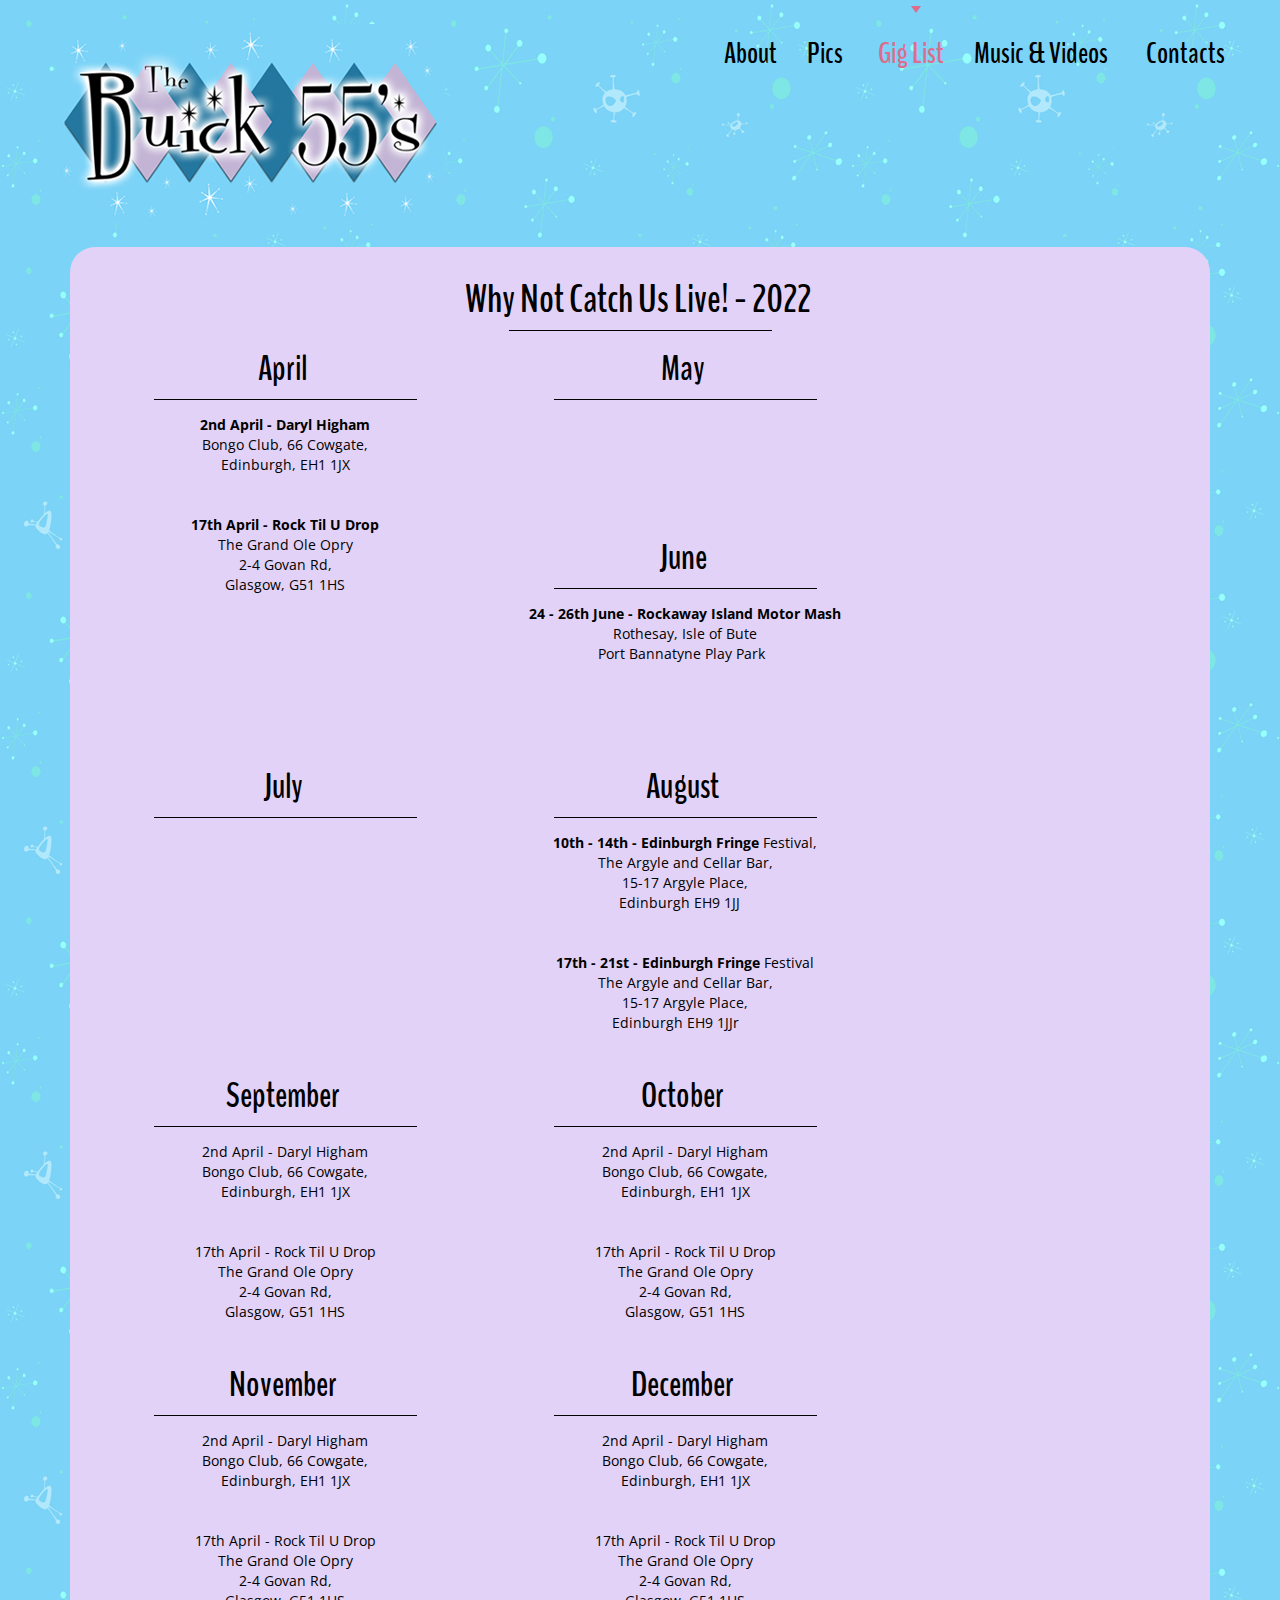
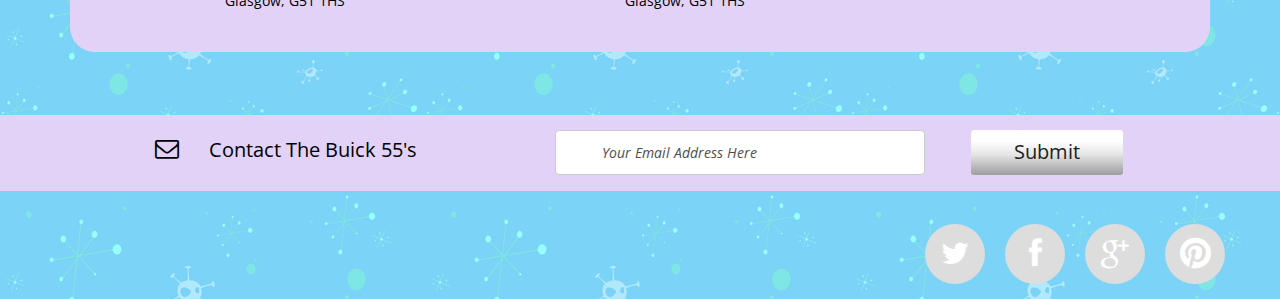
<file: index-2.html>
<!DOCTYPE html>
<html lang="en">
	<head>
		<title>Gig List</title>
		<meta charset="utf-8">
		<meta name="format-detection" content="telephone=no">
		<link rel="icon" href="images/favicon.ico">
		<link rel="shortcut icon" href="images/favicon.ico">
		<link rel="stylesheet" href="css/stuck.css">
		<link rel="stylesheet" href="css/form.css">
		<link rel="stylesheet" href="css/style.css">
		<script src="js/jquery.js"></script>
		<script src="js/jquery-migrate-1.1.1.js"></script>
		<script src="js/script.js"></script>
		<script src="js/superfish.js"></script>
		<script src="js/jquery.equalheights.js"></script>
		<script src="js/jquery.mobilemenu.js"></script>
		<script src="js/jquery.easing.1.3.js"></script>
		<script src="js/tmStickUp.js"></script>
		<script src="js/jquery.ui.totop.js"></script>
		<script src="js/sForm.js"></script>
		<script>
			$(document).ready(function(){
			$().UItoTop({ easingType: 'easeOutQuart' });
			$('#stuck_container').tmStickUp({});
		});
		</script>
		<!--[if lt IE 8]>
		<div style=' clear: both; text-align:center; position: relative;'>
			<a href="http://windows.microsoft.com/en-US/internet-explorer/products/ie/home?ocid=ie6_countdown_bannercode">
				<img src="http://storage.ie6countdown.com/assets/100/images/banners/warning_bar_0000_us.jpg" border="0" height="42" width="820" alt="You are using an outdated browser. For a faster, safer browsing experience, upgrade for free today." />
			</a>
		</div>
		<![endif]-->
		<!--[if lt IE 9]>
			<script src="js/html5shiv.js"></script>
			<link rel="stylesheet" media="screen" href="css/ie.css">
		<![endif]-->
	</head>
	<body class="" id="top">
<!--==============================header=================================-->
		<header>
			<div id="stuck_container">
				<div class="container">
					<div class="row">
						<div class="grid_12">
							<h1>
								<a href="index.html">
									<img src="images/logo5.png" alt="The Buick 55's">
								</a>
							</h1>
							<div class="menu_block ">
								<nav class="horizontal-nav full-width horizontalNav-notprocessed">
									<ul class="sf-menu">
										<li><a href="index.html"><strong>About</strong></a></li>
										<li><a href="index-1.html"><strong>Pics</strong>&nbsp;</a></li>
										<li class="current"><a href="index-2.html"><strong>Gig List</strong></a></li>
										<li><a href="index-3.html"><strong>Music &amp; Videos &nbsp;</strong></a></li>
										<li><a href="index-4.html"><strong>Contacts</strong></a></li>
									</ul>
								</nav>
								<div class="clear"></div>
							</div>
						</div>
					</div>
				</div>
			</div>
		</header>
		<div class="main">
<!--=====================Content======================-->
			<section class="content cont__1">
				<div class="row gigbground">
<div class="clear"></div>
					<div></div>
				    <h3><strong class="catch_us_live">Why Not Catch Us Live! - 2022&nbsp;</strong></h3>
<div class="grid_4">
		  <h3><strong>April&nbsp;</strong></h3>
<p class="giglist"><strong>2nd April - Daryl Higham </strong><br>
Bongo Club, 66 Cowgate, <br> Edinburgh, EH1 1JX </p>
							<br>
		  <p class="giglist"><strong>17th April - Rock Til U Drop</strong> <br>
The Grand Ole Opry <br> 2-4 Govan Rd, <br> Glasgow,  G51 1HS </p>
		  <br>
 </div>
					  <div class="grid_4">
		  <h3><strong>May&nbsp;</strong></h3>
<p class="giglist">&nbsp; </p>
						<br>
		  <p class="giglist">&nbsp; </p>
		  <br>
 </div>
					  <div class="grid_4">
		  <h3><strong>June&nbsp;</strong></h3>
<p class="giglist"><strong>24 - 26th June - Rockaway Island</strong> <strong>Motor Mash </strong><br>
Rothesay, Isle of Bute <br> Port Bannatyne Play Park&nbsp;&nbsp; </p>
						<br>
		  <p class="giglist">&nbsp; </p>
		  <br>
 </div>
					  <div class="grid_4">
		  <h3><strong>July&nbsp;</strong></h3>
<p class="giglist">&nbsp; </p>
							<br>
		  <p class="giglist">&nbsp; </p>
		  <br>
 </div>
					  <div class="grid_4">
		  <h3><strong>August&nbsp;</strong></h3>
		  <p class="giglist"><strong>10th - 14th - Edinburgh Fringe </strong>Festival, <br>
          The Argyle and Cellar Bar, <br> 15-17 Argyle Place, <br> Edinburgh EH9 1JJ
          &nbsp;&nbsp; </p>
							<br>
		  <p class="giglist"><strong>17th - 21st - Edinburgh Fringe</strong> Festival <br>
		  The Argyle and Cellar Bar, <br> 15-17 Argyle Place, <br> Edinburgh EH9 1JJr &nbsp; &nbsp;&nbsp; </p>
		  <br>
 </div>
					  <div class="grid_4">
		  <h3><strong>September&nbsp;</strong></h3>
<p class="giglist">2nd April - Daryl Higham <br> Bongo Club, 66 Cowgate, <br> Edinburgh, EH1 1JX </p>
							<br>
		  <p class="giglist">17th April - Rock Til U Drop <br> The Grand Ole Opry <br> 2-4 Govan Rd, <br> Glasgow,  G51 1HS </p>
		  <br>
 </div>
					  <div class="grid_4">
		  <h3><strong>October&nbsp;</strong></h3>
<p class="giglist">2nd April - Daryl Higham <br> Bongo Club, 66 Cowgate, <br> Edinburgh, EH1 1JX </p>
							<br>
		  <p class="giglist">17th April - Rock Til U Drop <br> The Grand Ole Opry <br> 2-4 Govan Rd, <br> Glasgow,  G51 1HS </p>
		  <br>
 </div>
					  <div class="grid_4">
		  <h3><strong>November&nbsp;</strong></h3>
<p class="giglist">2nd April - Daryl Higham <br> Bongo Club, 66 Cowgate, <br> Edinburgh, EH1 1JX </p>
							<br>
		  <p class="giglist">17th April - Rock Til U Drop <br> The Grand Ole Opry <br> 2-4 Govan Rd, <br> Glasgow,  G51 1HS </p>
		  <br>
 </div>
					  <div class="grid_4">
		  <h3><strong>December&nbsp;</strong></h3>
<p class="giglist">2nd April - Daryl Higham <br> Bongo Club, 66 Cowgate, <br> Edinburgh, EH1 1JX </p>
							<br>
		  <p class="giglist">17th April - Rock Til U Drop <br> The Grand Ole Opry <br> 2-4 Govan Rd, <br> Glasgow,  G51 1HS </p>
		  <br>
 </div>
					  
						
<div class="clear"></div>
						<div class="grid_4"> </div>
						<div class="clear"></div>
<div class="clear"></div>
<div class="clear"></div>
</div>
				</div>
			</section>
<!--==============================Bot_block=================================-->
			<section class="bottom_block">
				<div class="container">
					<div class="row">
						<div class="grid_5">
							<div class="bot_title">
								<span class="fa fa-envelope-o"></span>Contact The Buick 55's
							</div>
						</div>
						<div class="grid_7">
							<form id="newsletter">
								<div class="row">
									<div class="grid_4">
										<div class="rel">
											<div class="success">Your subscrsibe request has been sent!</div>
											<label class="email">
												<input type="email" value="Your Email Address Here" >
												<span class="error">*This is not a valid email address.</span>
												<span class="clear"></span>
											</label>
										</div>
									</div>
									<div class="grid_3">
										<a href="#" class="btn bt__2" data-type="submit">Submit</a>
									</div>
								</div>
							</form>
						</div>
					</div>
				</div>
			</section>
		</div>
<!--==============================footer=================================-->
		<footer>
			<div class="container">
				<div class="row">
					<div class="grid_12">
						<div class="footer_socials">
							<a href="#" class="fa fa-twitter"></a>
							<a href="#" class="fa fa-facebook"></a>
							<a href="#" class="fa fa-google-plus"></a>
							<a href="#" class="fa fa-pinterest"></a>
						</div>
					</div>
				</div>
			</div>
		</footer>
	</body>
</html>
</file>
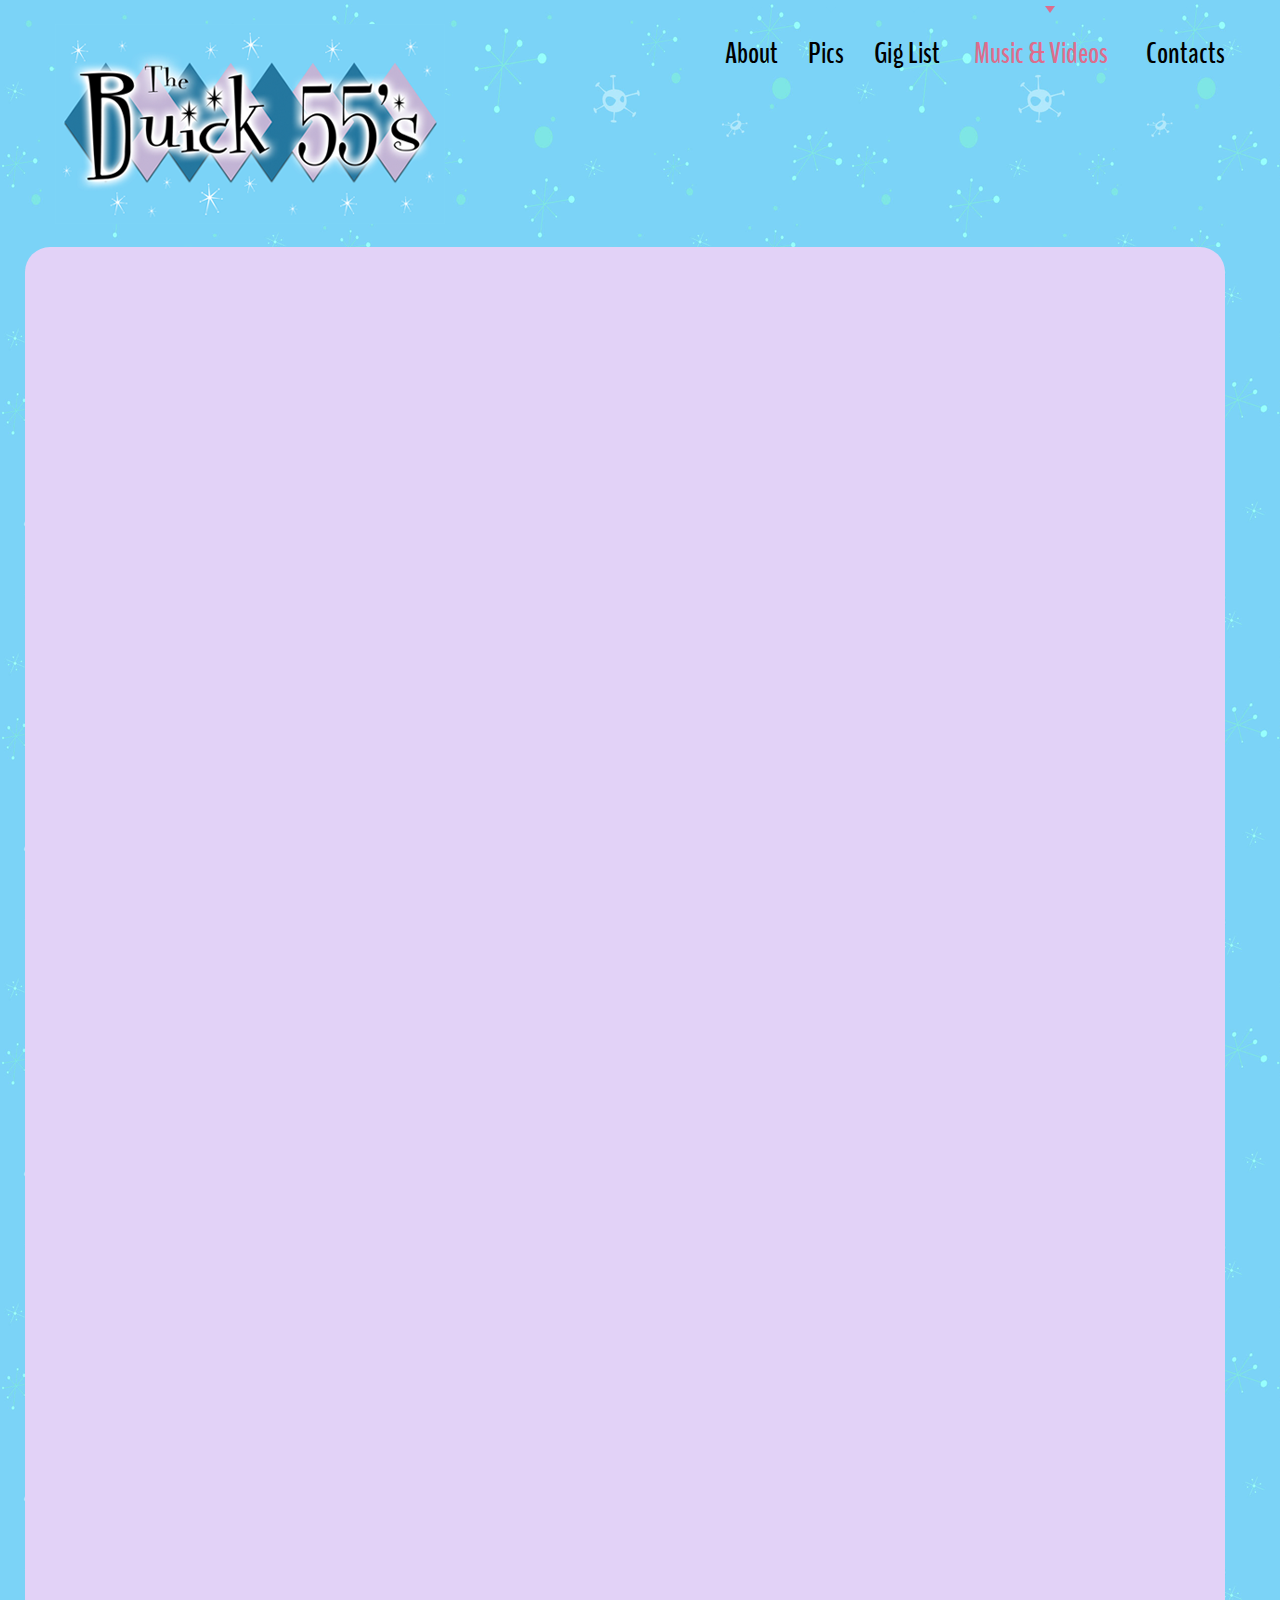
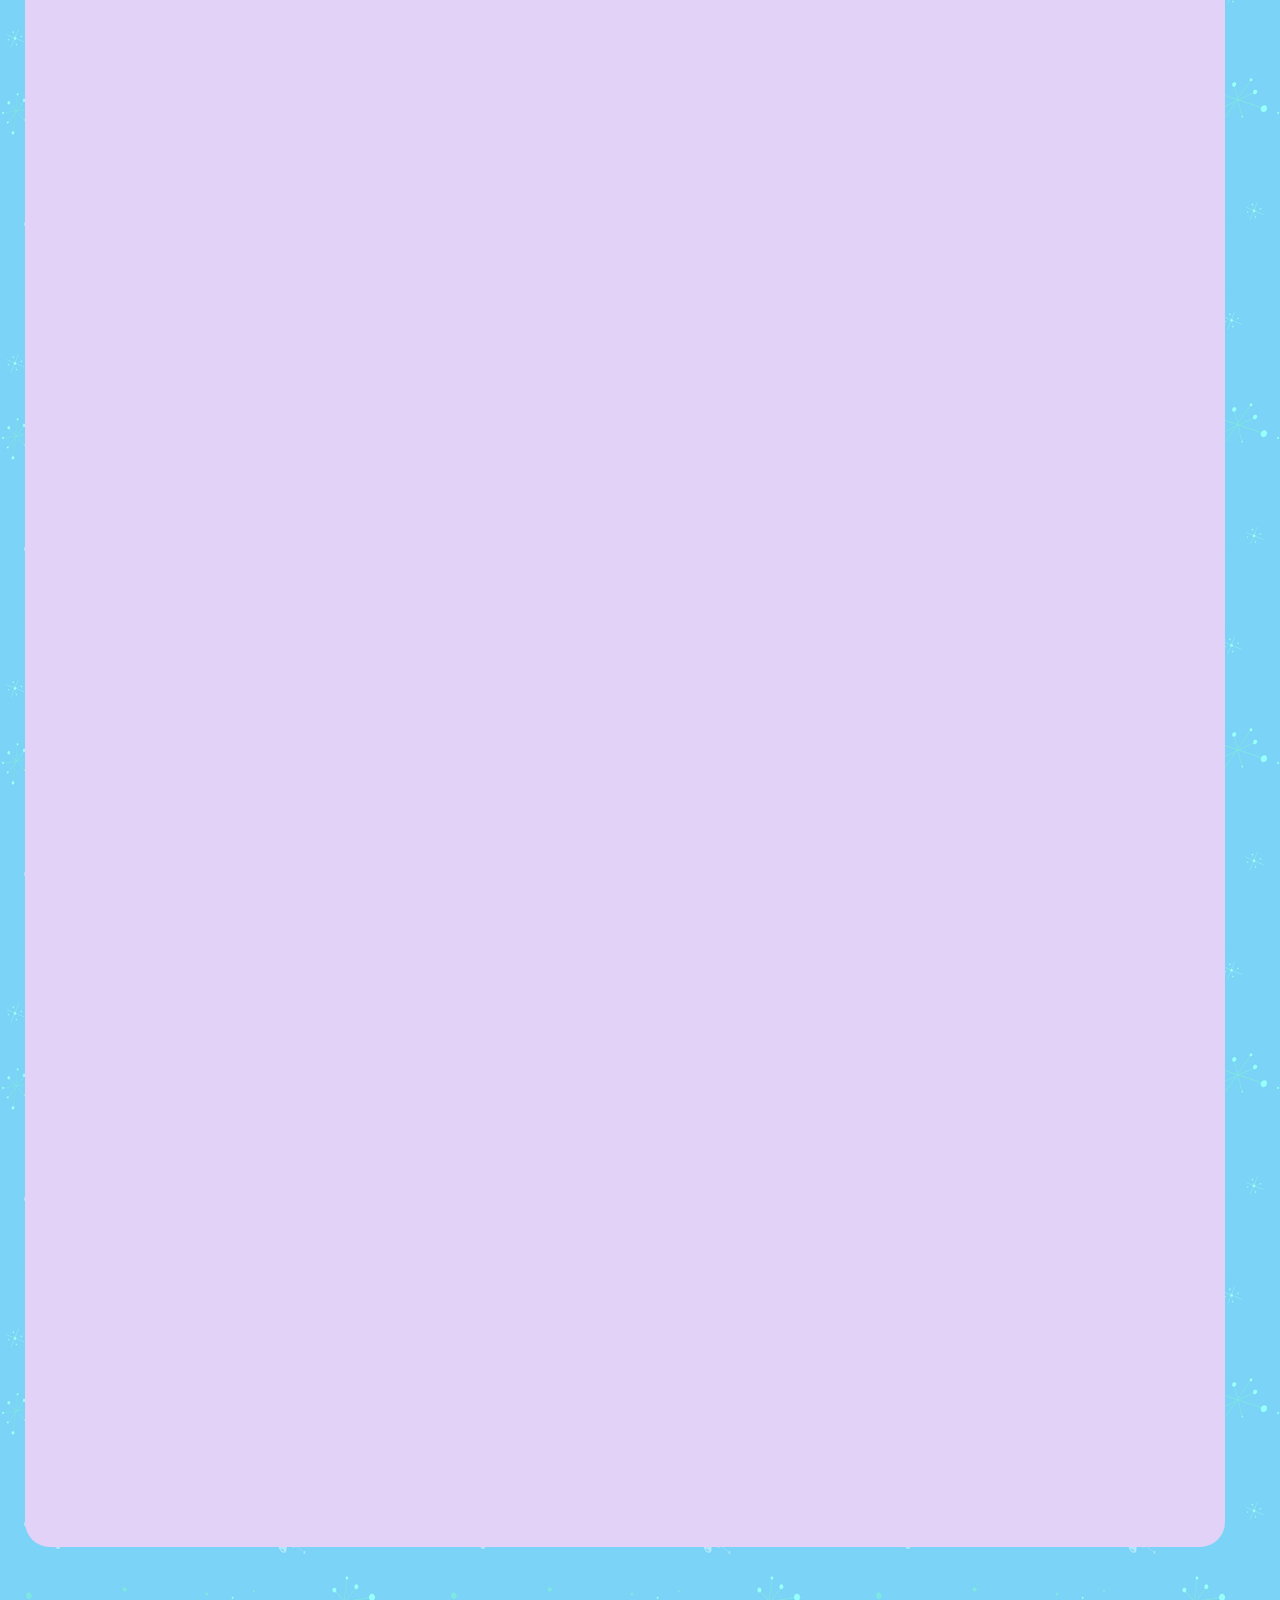
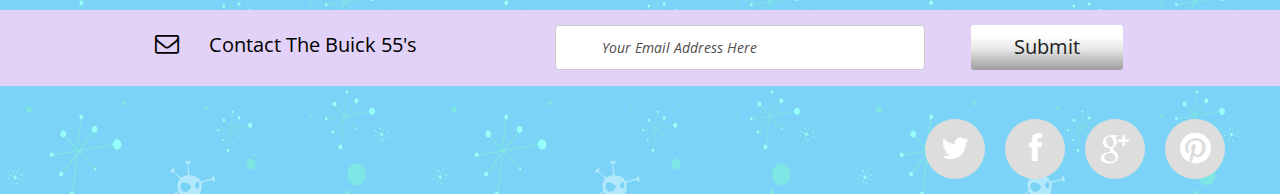
<file: index-3.html>
<!DOCTYPE html>
<html lang="en">
	<head>
		<title>Music & Videos</title>
		<meta charset="utf-8">
		<meta name="format-detection" content="telephone=no">
		<link rel="icon" href="images/favicon.ico">
		<link rel="shortcut icon" href="images/favicon.ico">
		<link rel="stylesheet" href="css/stuck.css">
		<link rel="stylesheet" href="css/form.css">
		<link rel="stylesheet" href="css/style.css">
		<script src="js/jquery.js"></script>
		<script src="js/jquery-migrate-1.1.1.js"></script>
		<script src="js/script.js"></script>
		<script src="js/superfish.js"></script>
		<script src="js/jquery.equalheights.js"></script>
		<script src="js/jquery.mobilemenu.js"></script>
		<script src="js/jquery.easing.1.3.js"></script>
		<script src="js/tmStickUp.js"></script>
		<script src="js/jquery.ui.totop.js"></script>
		<script src="js/sForm.js"></script>
		<script>
			$(document).ready(function(){
			$().UItoTop({ easingType: 'easeOutQuart' });
			$('#stuck_container').tmStickUp({});
		});
		</script>
		<!--[if lt IE 8]>
		<div style=' clear: both; text-align:center; position: relative;'>
			
		</div>
		<![endif]-->
		<!--[if lt IE 9]>
			<script src="js/html5shiv.js"></script>
			<link rel="stylesheet" media="screen" href="css/ie.css">
		<![endif]-->
	</head>
	<body class="" id="top">
<!--==============================header=================================-->
		<header>
			<div id="stuck_container">
				<div class="container">
					<div class="row">
						<div class="grid_12">
							<h1>
								<a href="index.html">
									<img src="images/logo5.png" alt="The Buick 55's">
								</a>
							</h1>
							<div class="menu_block">
								<nav class="horizontal-nav full-width horizontalNav-notprocessed">
									<ul class="sf-menu">
										<li><a href="index.html"><strong>About</strong></a></li>
										<li><a href="index-1.html"><strong>Pics</strong></a></li>
										<li><a href="index-2.html"><strong>Gig List&nbsp;</strong></a></li>
										<li class="current"><a href="index-3.html"><strong>Music &amp; Videos &nbsp;</strong></a></li>
										<li><a href="index-4.html"><strong>Contacts</strong></a></li>
									</ul>
								</nav>
								<div class="clear"></div>
							</div>
						</div>
					</div>
				</div>
			</div>
		</header>
		<div class="main">
<!--=====================Content======================-->
			<section class="content">
				<div class="container">
					<div class="row pinkbground">
						<div class="grid_11">
						  <div class="blog video">
								<iframe width="560" height="315" src="https://www.youtube.com/embed/tXW0QBsb2fY" title="YouTube video player" frameborder="0" allow="accelerometer; autoplay; clipboard-write; encrypted-media; gyroscope; picture-in-picture" allowfullscreen></iframe>
								&nbsp;
							  <div class="extra_wrapper">
						      </div>
							</div>
							<div class="blog video">
								<iframe width="560" height="315" src="https://www.youtube.com/embed/ErXApcESGek" title="YouTube video player" frameborder="0" allow="accelerometer; autoplay; clipboard-write; encrypted-media; gyroscope; picture-in-picture" allowfullscreen></iframe>
								<div class="extra_wrapper">
								</div>
							</div>
							<div class="blog video">
								<iframe width="560" height="315" src="https://www.youtube.com/embed/TYmPODYu4Fo" title="YouTube video player" frameborder="0" allow="accelerometer; autoplay; clipboard-write; encrypted-media; gyroscope; picture-in-picture" allowfullscreen></iframe>
								<div class="extra_wrapper">
							</div>
							<div class="blog">
								<iframe width="560" height="315" src="https://www.youtube.com/embed/q5LDoViiswc" title="YouTube video player" frameborder="0" allow="accelerometer; autoplay; clipboard-write; encrypted-media; gyroscope; picture-in-picture" allowfullscreen></iframe>
								<div class="extra_wrapper">
								</div>
								</div>
							<div class="blog">
								<iframe width="560" height="315" src="https://www.youtube.com/embed/KJkUNimAKRI" title="YouTube video player" frameborder="0" allow="accelerometer; autoplay; clipboard-write; encrypted-media; gyroscope; picture-in-picture" allowfullscreen></iframe>
								<div class="extra_wrapper">
								</div>
								</div>
							<div class="blog">
								<iframe width="560" height="315" src="https://www.youtube.com/embed/j7aiIt21rdU" title="YouTube video player" frameborder="0" allow="accelerometer; autoplay; clipboard-write; encrypted-media; gyroscope; picture-in-picture" allowfullscreen></iframe>
								<div class="extra_wrapper">
								</div>
								</div>
							<div class="blog">
								<iframe width="560" height="315" src="https://www.youtube.com/embed/k5NWQ8wTnkg" title="YouTube video player" frameborder="0" allow="accelerometer; autoplay; clipboard-write; encrypted-media; gyroscope; picture-in-picture" allowfullscreen></iframe>
								<div class="extra_wrapper">
								</div>
							</div>
						</div>
					</div>
				</div>
			</section>
<!--==============================Bot_block=================================-->
			<section class="bottom_block">
				<div class="container">
					<div class="row">
						<div class="grid_5">
							<div class="bot_title">
								<span class="fa fa-envelope-o"></span>Contact The Buick 55's
							</div>
						</div>
						<div class="grid_7">
							<form id="newsletter">
								<div class="row">
									<div class="grid_4">
										<div class="rel">
											<div class="success">Your subscrsibe request has been sent!</div>
											<label class="email">
												<input type="email" value="Your Email Address Here" >
												<span class="error">*This is not a valid email address.</span>
												<span class="clear"></span>
											</label>
										</div>
									</div>
									<div class="grid_3">
										<a href="#" class="btn bt__2" data-type="submit">Submit</a>
									</div>
								</div>
							</form>
						</div>
					</div>
				</div>
			</section>
		</div>
<!--==============================footer=================================-->
		<footer>
			<div class="container">
				<div class="row">
					<div class="grid_12">
						<div class="footer_socials">
							<a href="#" class="fa fa-twitter"></a>
							<a href="#" class="fa fa-facebook"></a>
							<a href="#" class="fa fa-google-plus"></a>
							<a href="#" class="fa fa-pinterest"></a>
						</div>
					</div>
				</div>
			</div>
		</footer>
	</body>
</html>
</file>
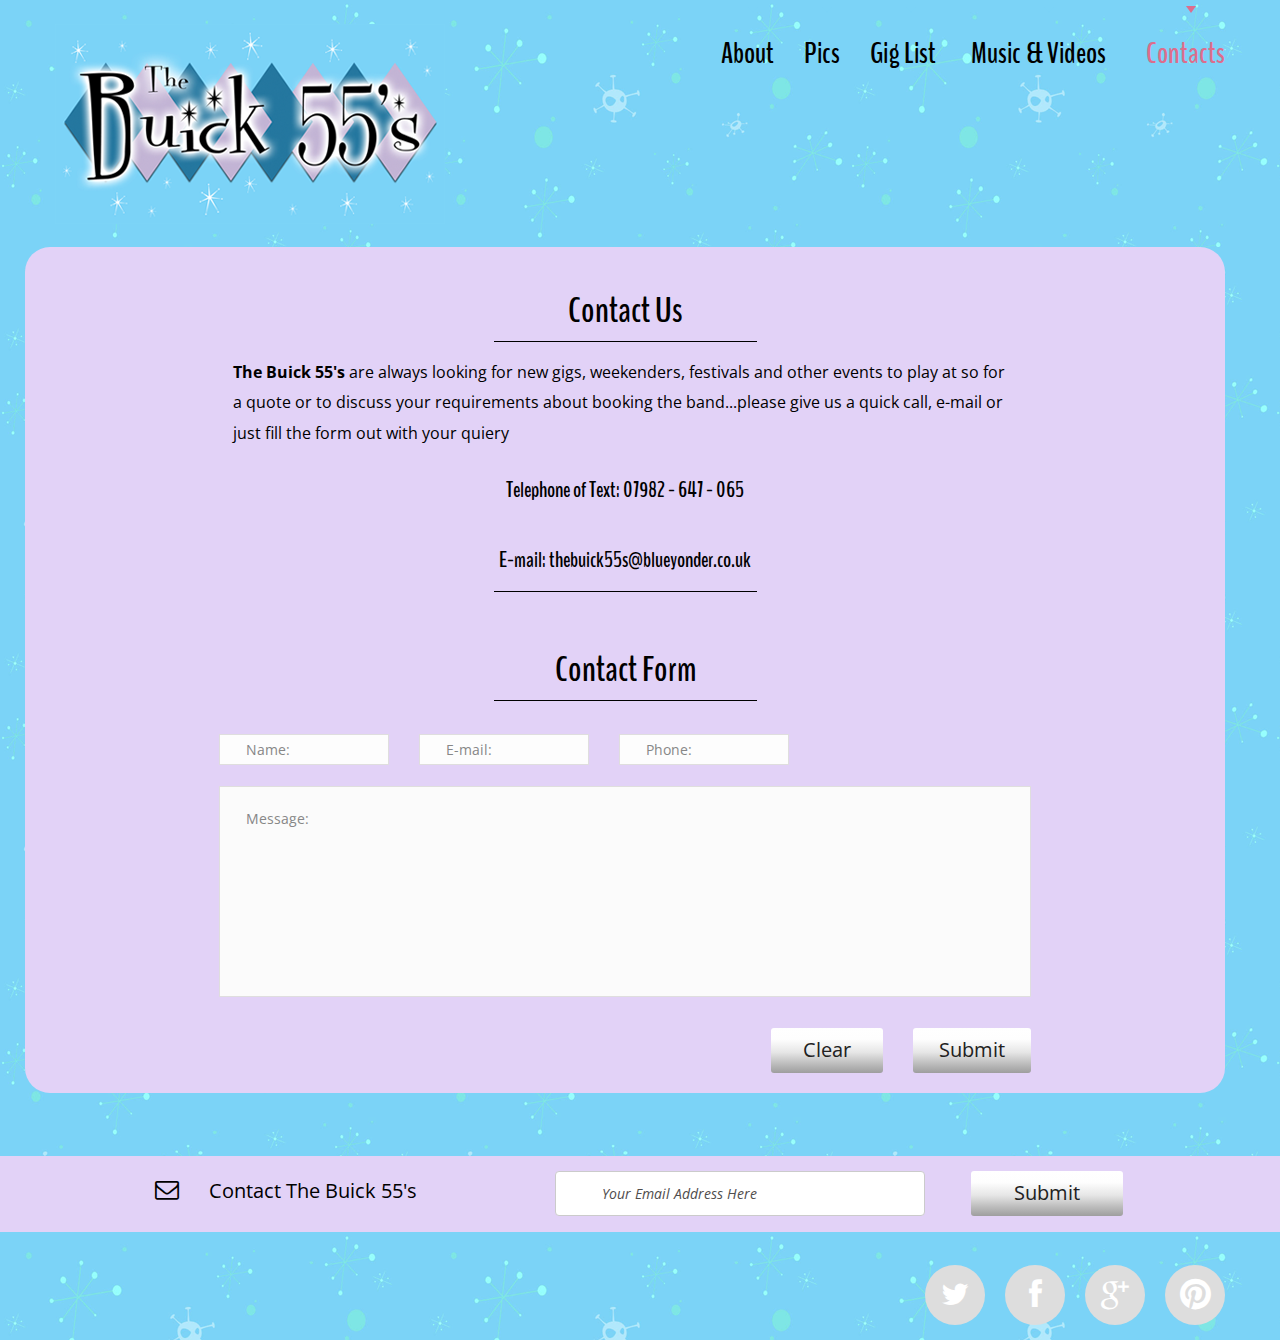
<file: index-4.html>
<!DOCTYPE html>
<html lang="en">
	<head>
		<title>Contacts</title>
		<meta charset="utf-8">
		<meta name="format-detection" content="telephone=no">
		<link rel="icon" href="images/favicon.ico">
		<link rel="shortcut icon" href="images/favicon.ico">
		<link rel="stylesheet" href="css/stuck.css">
		<link rel="stylesheet" href="css/form.css">
		<link rel="stylesheet" href="css/style.css">
		<script src="js/jquery.js"></script>
		<script src="js/jquery-migrate-1.1.1.js"></script>
		<script src="js/script.js"></script>
		<script src="js/superfish.js"></script>
		<script src="js/jquery.equalheights.js"></script>
		<script src="js/jquery.mobilemenu.js"></script>
		<script src="js/jquery.easing.1.3.js"></script>
		<script src="js/tmStickUp.js"></script>
		<script src="js/jquery.ui.totop.js"></script>
		<script src="js/TMForm.js"></script>
		<script src="js/sForm.js"></script>
		<script>
			$(document).ready(function(){
			$().UItoTop({ easingType: 'easeOutQuart' });
			$('#stuck_container').tmStickUp({});
		});
		</script>
		<!--[if lt IE 8]>
		<div style=' clear: both; text-align:center; position: relative;'>
		</div>
		<![endif]-->
		<!--[if lt IE 9]>
			<script src="js/html5shiv.js"></script>
			<link rel="stylesheet" media="screen" href="css/ie.css">
		<![endif]-->
	</head>
	<body class="" id="top">
<!--==============================header=================================-->
		<header>
			<div id="stuck_container">
				<div class="container">
					<div class="row">
						<div class="grid_12">
							<h1>
								<a href="index.html">
									<img src="images/logo5.png" alt="The Buick 55's">
								</a>
							</h1>
							<div class="menu_block ">
								<nav class="horizontal-nav full-width horizontalNav-notprocessed">
									<ul class="sf-menu">
										<li><a href="index.html"><strong>About</strong></a></li>
										<li><a href="index-1.html"><strong>Pics</strong></a></li>
										<li><a href="index-2.html"><strong>Gig List</strong>&nbsp;</a></li>
										<li><a href="index-3.html"><strong>Music</strong> <strong> &amp; Videos</strong> &nbsp;</a></li>
										<li class="current"><a href="index-4.html"><strong>Contacts</strong></a></li>
									</ul>
								</nav>
								<div class="clear"></div>
							</div>
						</div>
					</div>
				</div>
			</div>
		</header>
		<div class="main">
<!--=====================Content======================-->
			<section class="content">
				<div class="container"><div class="ic">More Website Templates @ TemplateMonster.com - May 05, 2014!</div>
					<div class="row pink_contact">
						<div class="grid_12"> </div>
						<div class="clear"></div>
						<div class="contactus">
							<blockquote>
							  <h3 class="contactustitle"><strong>Contact Us</strong></h3>
                          </blockquote>
<p class="contactinfo"><strong>The Buick 55's </strong>are always looking for new gigs, weekenders, festivals and other events to play at so for a quote or to discuss your requirements about booking the band...please give us a quick call, e-mail or just fill the form out with your quiery</p>
						<h3 class="tel_email">Telephone of Text: 07982 - 647 - 065<br>
						  <br>
						  E-mail: <a href="#">thebuick55s@blueyonder.co.uk</a></h3>
						<br>
						</div>
						<div class="grid_6 preffix_1 conform">
							<h3>Contact Form</h3>
							<form id="form" https://formsubmit.co/thebuick55s@blueyonder.co.uk>
								<div class="success_wrapper">
									<div class="success-message">Contact form submitted</div>
								</div>
								<label class="name">
									<input type="text" placeholder="Name:" data-constraints="@Required @JustLetters" />
									<span class="empty-message">*This field is required.</span>
									<span class="error-message">*This is not a valid name.</span>
								</label>
								<label class="email">
									<input type="text" placeholder="E-mail:" data-constraints="@Required @Email" />
									<span class="empty-message">*This field is required.</span>
									<span class="error-message">*This is not a valid email.</span>
								</label>
								<label class="phone">
									<input type="text" placeholder="Phone:" data-constraints="@Required @JustNumbers"/>
									<span class="empty-message">*This field is required.</span>
									<span class="error-message">*This is not a valid phone.</span>
								</label>
								<label class="message">
									<textarea placeholder="Message:" data-constraints='@Required @Length(min=20,max=999999)'></textarea>
									<span class="empty-message">*This field is required.</span>
									<span class="error-message">*The message is too short.</span>
								</label>
								<div>
									<div class="clear"></div>
									<div class="btns">
										<a href="#" data-type="reset" class="btn bt__2">Clear</a>
										<a href="#" data-type="submit" class="btn bt__2">Submit</a>
									</div>
								</div>
							</form>
						</div>
					</div>
				</div>
			</section>
<!--==============================Bot_block=================================-->
			<section class="bottom_block">
				<div class="container">
					<div class="row">
						<div class="grid_5">
							<div class="bot_title">
								<span class="fa fa-envelope-o"></span>Contact The Buick 55's
							</div>
						</div>
						<div class="grid_7">
							<form id="newsletter">
								<div class="row">
									<div class="grid_4">
										<div class="rel">
											<div class="success">Your subscrsibe request has been sent!</div>
											<label class="email">
												<input type="email" value="Your Email Address Here" >
												<span class="error">*This is not a valid email address.</span>
												<span class="clear"></span>
											</label>
										</div>
									</div>
									<div class="grid_3">
										<a href="#" class="btn bt__2" data-type="submit">Submit</a>
									</div>
								</div>
							</form>
						</div>
					</div>
				</div>
			</section>
		</div>
<!--==============================footer=================================-->
		<footer>
			<div class="container">
				<div class="row">
					<div class="grid_12">
						<div class="footer_socials">
							<a href="#" class="fa fa-twitter"></a>
							<a href="#" class="fa fa-facebook"></a>
							<a href="#" class="fa fa-google-plus"></a>
							<a href="#" class="fa fa-pinterest"></a>
						</div>
					</div>
				</div>
			</div>
		</footer>
	</body>
</html>
</file>
<file: css/stuck.css>
#stuck_container {
	background : url('../images/BuickBackgound.png');
	z-index: 999;
	padding: 24px 0 23px;
	-webkit-transition: all 0.4s ease;
	-moz-transition: all 0.4s ease;
	-ms-transition: all 0.4s ease;
	-o-transition: all 0.4s ease;
	transition: all 0.4s ease;
}

.isStuck {	
	-webkit-transition: all 0.2s ease;
	-moz-transition: all 0.2s ease;
	-ms-transition: all 0.2s ease;
	-o-transition: all 0.2s ease;
	transition: all 0.2s ease;
}
.isStuck .menuBox {
	margin: 0;

	-webkit-transition: all 0.4s ease;
	-moz-transition: all 0.4s ease;
	-ms-transition: all 0.4s ease;
	-o-transition: all 0.4s ease;
	transition: all 0.4s ease;
}

@media only screen and (max-width: 979px) {

	#stuck_container {
		position: relative !important;
		box-shadow: none;
		
	}
	.pseudoStickyBlock {
		height: 0 !important;
	}

	.isStuck {
}
}

@media only screen and (max-width: 767px) {

	.isStuck {    

}
}.main_text {
}
.giglist {
	text-align: center
}
</file>
<file: css/form.css>
/****Form****/

#form {
	padding-top: 18px;
	position: relative;
	
}

#form input {
	width: 100%;
	height: 31px;
	float:left;
	background: #fdfdfd;
	box-sizing: border-box;
	-webkit-appearance: none;
	-moz-box-sizing: border-box; /*Firefox 1-3*/
	-webkit-box-sizing: border-box; /* Safari */
	color: #878787;
    font: 14px/20px 'Open Sans', sans-serif;
	border: 1px solid #dfdede;
    padding: 6px 27px 5px;

}


#form textarea {
	width: 100%;
	height: 211px;
	background: #fbfbfb;
	position: relative;
	resize:none;
	overflow: hidden;
	box-sizing: border-box;
	-webkit-appearance: none;
	-moz-box-sizing: border-box; /*Firefox 1-3*/
	-webkit-box-sizing: border-box; /* Safari */
	float:left;
	margin: 0;
	color: #878787;
    font: 14px/20px 'Open Sans', sans-serif;
	border: 1px solid #dfdede;
    padding: 23px 27px 5px;
}



#form ._placeholder {
	transition: 0.5s ease;
	-o-transition: 0.5s ease;
	-webkit-transition: 0.5s ease;
	color: #878787;
    font: 14px/20px 'Open Sans', sans-serif;
	border: 0px solid transparent;
    padding: 6px 27px 5px;
	height: 31px !important;
	width: 100% !important;
	box-sizing: border-box;
	-moz-box-sizing: border-box; /*Firefox 1-3*/
	-webkit-box-sizing: border-box; /* Safari */
	position: absolute;
	right: 0;
	top: 0;
	bottom: 0;
	left: 0;
	cursor: text !important;
	display: block;
}

#form ._placeholder.hidden {
	display: none;
}

#form ._placeholder.focused {
	opacity: 0.3;
}


#form .message ._placeholder {
	height: 100% !important;
	padding-top: 23px;
}
#form label {
	position:relative;
	display: block;
	min-height: 52px;
	float: left;
	width: 170px;
}

#form label+label {
	margin-left: 30px;
}


#form label.message {
	width: 100%;
	position: relative;
	margin-left: 0;
}




#form .error-message, #form .empty-message {
	color: #fff;
	font-size: 11px;
	line-height:14px;
	width:auto;
	position: absolute;
	z-index: 998;
	bottom: 5px;
	opacity: 0;
	right: 5px;
	float:left;
	transition: 0.5s ease;
	-o-transition: 0.5s ease;
	-webkit-transition: 0.5s ease;
}

/*#form .message .error-message, #form .message .empty-message {
	bottom: -16px;
}*/

.message span {
	bottom: -16px !important;
}


#form .invalid .error-message, #form .empty .empty-message {
	opacity: 1;
}

.btns {
	font-size: 0;
	line-height: 0;
	text-align: right;
	padding-top: 31px;
}

.btns .btn.bt__2 {
	min-width: 60px;
	text-align: center;
	margin-top: 0;
	  padding-top: 4px;
    padding-bottom: 6px;
    padding-left: 26px;
    padding-right: 26px;

}

.btns .btn.bt__2+.btn.bt__2 {
	margin-left: 30px;
}

.phone {
	position: relative;
}



.message br {
	height: 0;
	line-height: 0;
}

#form .success-message {
	display: none;
	opacity: 0;
	position: absolute;
	background: #FBFBFB;
	width: 100%;
	height: 52px;
	text-align: center;
	padding: 16px 10px;
	z-index: 990;
	color: #878787;
	box-sizing: border-box;
	-moz-box-sizing: border-box; /*Firefox 1-3*/
	-webkit-box-sizing: border-box; /* Safari */
	transition: 0.5s ease;
	-o-transition: 0.5s ease;
	-webkit-transition: 0.5s ease;
}

#form.success .success-message {
	display: block;
	opacity: 1;
}


/********************Newsletter*******************/


#newsletter {
    overflow: hidden;
}

#newsletter .rel {
    position: relative;
    width: 100%;
    overflow: visible;
}

#newsletter label {
	min-height: 40px;
    width: 100%;
    display: block;
    float: left;
    position: relative;
}


#newsletter input {
   	border: 1px solid #cbcbcb;
    -moz-box-sizing: border-box;
    -webkit-box-sizing: border-box;
    -o-box-sizing: border-box;
    box-sizing: border-box;
    display: block;
    float: left;
    box-shadow: none !important;
    width: 100%;
    background-color: #fff;
    border-radius: 4px !important;
    color: #504d4d;
    font: italic 14px/20px 'Open Sans', sans-serif;
    height: 45px;
    padding: 12px 46px 13px;
    box-shadow: inset 0 0 1px #f4f4f4;
    -moz-box-sizing: border-box;
 -webkit-box-sizing: border-box;
 -o-box-sizing: border-box;
 box-sizing: border-box;
 -webkit-appearance: none;
 transition: 0.5s ease;
    -o-transition: 0.5s ease;
    -webkit-transition: 0.5s ease;
}



#newsletter .btn.bt__2 {

	margin-top: 0 ;
	margin-left: 16px;
	padding-top: 4px;
	padding-bottom: 6px;
	padding-left: 43px;
	padding-right: 43px;
}

#newsletter a:hover {

}


#newsletter .error, #form1 .empty {     
    height:0px;
    bottom: 3px;
    right: 5px;
    text-align: right;
    font-size: 10px;
    line-height: 12px;
    color: #ff0000;
    display: block;
    overflow: hidden;
    z-index: 999;
    padding: 0 0px;
   	border-left: 0 !important;
    -webkit-transition:  0.3s ease-out; 
    -o-transition: all 0.3s ease-out; 
    transition: all 0.3s ease-out; 
    position: absolute;
    -moz-box-sizing: border-box;
    -webkit-box-sizing: border-box;
    -o-box-sizing: border-box;
    box-sizing: border-box;
    }

#newsletter label.invalid .error {
    /*display: block;*/
    height:12px;

}

#newsletter .success {
    width: 100%;
    top: 0px;
    z-index: 999;
    color: #504d4d;
    -moz-box-sizing: border-box;
    -webkit-box-sizing: border-box;
    -o-box-sizing: border-box;
    box-sizing: border-box; 
    display: none;  
    border-radius: 4px;
   	background-color: #fff;
    font: italic 14px/20px 'Open Sans', sans-serif;
    left: 0px;
    padding: 9px 16px 12px;
    height: 45px;
    overflow: hidden;
    padding: 10px;
    -webkit-transition:  0.3s ease-out; 
    -o-transition: all 0.3s ease-out; 
    transition: all 0.3s ease-out; 
    position: absolute;
   	border: 1px solid #cbcbcb;
}

@media only screen and (max-width: 1199px) {
#form label {
	float: none !important;	
	width: 100%;
	margin-left: 0 !important;
}


}


@media only screen and (max-width: 995px) {

#form {
}

#form .success-message {
}


#form input {
	margin-bottom: 10px;
}


#form .success-message {
	width: 100%;
}

.btns {
	padding-right: 0;
}

#form label.email {
	width: 100%;
	margin: 0;
}

.map figure {
	float: left !important;
	margin-right: 0px !important;
}

/*#form input, #form textarea, #form .success-message {
	border: 1px solid #3a5363;
}
*/
}

@media only screen and (max-width: 767px) {




.map figure {
	width: 100% !important;
	float: none !important;
	display: block !important;
	margin-right: 0px !important;
}
  .btns {
		padding-bottom: 0;  
  }
  
  #form textarea {
		height: 300px !important; 
  }

   #form {
 	padding-right: 0;
 }
  
}
@media only screen and (max-width: 479px) {

  #form textarea {
		height: 200px !important;  
  }
}
</file>
<file: css/ie.css>
.some_class {
	behavior: url(js/PIE.htc);
	position: relative;
}

.icon img {
	behavior: url(js/PIE.htc);
	position: absolute;
}

body {
	min-width: 1240px;
}

.form_block .title {
	letter-spacing: -1px;
}

#form .invalid .error-message, 
#form .empty .empty-message {
	display: block;

}

a.gal div {
	display: none;
}

a.gal:hover div {
	display: block;
}

#form .error-message, 
#form .empty-message {
	display: none;
}

a.gal:hover img  {
	filter:progid:DXImageTransform.Microsoft.Alpha(opacity=20);
}

.box ul li:hover img  {
	filter:progid:DXImageTransform.Microsoft.Alpha(opacity=50);
}

.camera_prev:hover,
.camera_next:hover  {
		filter:progid:DXImageTransform.Microsoft.Alpha(opacity=70);
}


#owl .owl-next:hover,
#owl .owl-prev:hover {
		filter:progid:DXImageTransform.Microsoft.Alpha(opacity=80);
}


.caption {
	background-color: #dddddd;
}

.gal_caption {
	background-color: #a56375;
}
</file>
<file: css/style.css>
@import "grid.css";
@import "font-awesome.css";
@import "superfish.css";

@import url(//fonts.googleapis.com/css?family=BenchNine:400);
@import url(//fonts.googleapis.com/css?family=BenchNine:300);
@import url(//fonts.googleapis.com/css?family=BenchNine:700);

@import url(//fonts.googleapis.com/css?family=Open+Sans:400);
@import url(//fonts.googleapis.com/css?family=Open+Sans:300);
@import url(//fonts.googleapis.com/css?family=Open+Sans:600);
@import url(//fonts.googleapis.com/css?family=Open+Sans:700);
@import url(//fonts.googleapis.com/css?family=Open+Sans:400italic);
html {
    width: 100%;

}
a[href^="tel:"] {
 color: inherit;
 text-decoration: none;
}

* {
    -webkit-text-size-adjust: none;
}

body {
    position: relative;
    background-color: #000;
    color: #000000;
    font: 14px/20px 'Open Sans', sans-serif;
}

.ic {
	border:0;
	float:right;
	background:#fff;
	color:#f00;
	width:50%;
	line-height:10px;
	font-size:10px;
	margin:-220% 0 0 0;
	overflow:hidden;
	padding:0
}

strong {
    font-weight: 700;
}

address {
    font-style: normal;
}

p {
    margin-bottom: 20px;
}

input {
    border-radius: 0 !important;
    outline: none !important;
}


img {
    max-width: 100%;
}



/****Heads****/


h1, h2, h3, h4, h5, h6 {
    color: #000000;
    font-weight: bold;
    text-align: center;
    font-family: 'BenchNine', 'sans-serif';
}

h2 {
    font-size: 55px;
    line-height: 35px;
    position: relative;
    padding-bottom: 20px;
}

h2:after {
    background-color: #a9a9a9;
    width: 263px;
    bottom: 0;
    left: 50%;
    margin-left: -131px;
    content: '';
    position: absolute;
    display: block;
    height: 1px;
}

.page1 h2 {
    padding-top: 72px;
    margin-bottom: 19px;
}

h3 {
    font-size: 36px;
    padding-top: 5px;
    line-height: 35px;
    position: relative;
    padding-bottom: 14px;
    margin-bottom: 15px;
}

h3:after {
    background-color: #000000;
    width: 263px;
    bottom: 0;
    left: 50%;
    margin-left: -131px;
    content: '';
    position: absolute;
    display: block;
    height: 1px;
}

.page1 h3 {
    padding-top: 48px;
    margin-bottom: 18px;
}

.page1 h3.head1 {
    padding-top: 79px;
    margin-bottom: 23px;
}

/****Lists****/


ul {
    padding: 0;
    margin: 0;
    list-style: none;
}

.list {
}

.list li {
    font-size: 18px;
    padding-left: 16px;
    position: relative;

}

.list li+li {
    margin-top: 10px;
}

.list li:after {
    font-family: 'FontAwesome';
    content: '';
    font-size: 20px;
    line-height: 20px;
    color: #d4d4d4;
    position: absolute;
    left: 0;
    top: 0;
}

.list_count {
    float: left;
    width: 65px;
    height: 65px;
    color: #000;
    background-color: #ddd;
    border-radius: 500px;
    text-align: center;
    font-size: 24px;
    line-height: 64px;
    margin-right: 36px;
    margin-top: 3px;
}

.list1 li {
    overflow: hidden;
}

.list1 li+li {
    margin-top: 24px;
}

.list1 li+li+li {
    margin-top: 26px;
}

.list1_title {
    margin-bottom: 22px;
    font-size: 18px;
}

.list1 .td_und {
    display: inline-block;
    margin-left: 20px;
}

.list2 li {
    overflow: hidden;
}

/****Links****/


a {
    text-decoration: none;
    color: inherit;
    outline: none;
    transition: 0.5s ease;
    -o-transition: 0.5s ease;
    -webkit-transition: 0.5s ease;
}

a:hover {
    color: #7bd3f7;
}

.btn {
    color: #212121;
    display: inline-block;
    border-radius: 3px;
background: rgb(255,255,255); /* Old browsers */
background: -moz-linear-gradient(top, rgba(255,255,255,1) 0%, rgba(254,254,254,1) 25%, rgba(230,230,230,1) 54%, rgba(191,191,191,1) 78%, rgba(158,158,158,1) 100%); /* FF3.6+ */
background: -webkit-gradient(linear, left top, left bottom, color-stop(0%,rgba(255,255,255,1)), color-stop(25%,rgba(254,254,254,1)), color-stop(54%,rgba(230,230,230,1)), color-stop(78%,rgba(191,191,191,1)), color-stop(100%,rgba(158,158,158,1))); /* Chrome,Safari4+ */
background: -webkit-linear-gradient(top, rgba(255,255,255,1) 0%,rgba(254,254,254,1) 25%,rgba(230,230,230,1) 54%,rgba(191,191,191,1) 78%,rgba(158,158,158,1) 100%); /* Chrome10+,Safari5.1+ */
background: -o-linear-gradient(top, rgba(255,255,255,1) 0%,rgba(254,254,254,1) 25%,rgba(230,230,230,1) 54%,rgba(191,191,191,1) 78%,rgba(158,158,158,1) 100%); /* Opera 11.10+ */
background: -ms-linear-gradient(top, rgba(255,255,255,1) 0%,rgba(254,254,254,1) 25%,rgba(230,230,230,1) 54%,rgba(191,191,191,1) 78%,rgba(158,158,158,1) 100%); /* IE10+ */
background: linear-gradient(to bottom, rgba(255,255,255,1) 0%,rgba(254,254,254,1) 25%,rgba(230,230,230,1) 54%,rgba(191,191,191,1) 78%,rgba(158,158,158,1) 100%); /* W3C */
filter: progid:DXImageTransform.Microsoft.gradient( startColorstr='#ffffff', endColorstr='#9e9e9e',GradientType=0 ); /* IE6-9 */
}

.btn.bt__1 {
    font-size: 30px;
    line-height: 35px;
    padding: 13px 42px 17px;
    position: absolute;
    right: 0;
    top: 26px;
}

.btn.bt__2 {
    font-size: 20px;
    line-height: 35px;
    padding: 5px 35px 8px;
    margin-top: 29px;
}


/****classes****/

.mb__0 {
    margin-bottom: 0px !important;
}
.m0 {
    margin: 0 !important;
}
.pad0 {
    padding: 0 !important;
}

.pad1 {
}


.img_inner {
    max-width: 100%;
    -moz-box-sizing: border-box;
    -webkit-box-sizing: border-box;
    -o-box-sizing: border-box;
    box-sizing: border-box;
    margin-bottom: 27px;
    margin-top: 8px;
}



.fleft {
    float: left;
    width: auto !important;
    margin-right: 30px;
    margin-bottom: 0px;
    margin-top: 3px;
}

.page1 .fleft {
    margin-top: 8px;
}

.rel {
    position: relative;
}


.oh {
    overflow: hidden;
}
.fright {
    float: right !important;
}
.upp {
    text-transform: uppercase;
}

.alright {
    text-align: right;
}
.center {
    text-align: center;
}
.wrapper, .extra_wrapper {
    overflow: hidden;
}
.clear {
    float: none !important;
    clear: both;
}

.oh {
    overflow: hidden;
}

.nowrap {
    white-space: nowrap;
}


/*header*/

header {
    display: block;
    position: relative;
}


header h1 {
    position: relative;
    text-align: center;
    float: left;
}


header h1 a {
    display: inline-block;
    overflow: hidden;
    font-size: 0;
    line-height: 0;    
    text-indent: -999px;
    transition: 0s ease;
    -o-transition: 0s ease;
    -webkit-transition: 0s ease;
}

header h1 a img {
    display: block;
}

.main {
    background-image: url('../images/BuickBackgound.png');
	background-repeat: repeat;
}
/**Content**/

.content {
    padding-bottom: 63px;
}

.cont_pad1 {
    padding-bottom: 155px;
}

.page1 .content {
    padding-bottom: 81px;
}

.cont__1 h3 {
    font-weight: 300;
}

.cont__1 h3.head1 {
    padding-top: 60px;
}

/*Blocks*/
.block1 {
    background-color: #e2d2f7;
    color: #000000;
    font-size: 25px;
    line-height: 40px;
    padding: 26px 0 37px;
}

.block1 p {
    margin-bottom: 0;
    padding-right: 250px;
}

.block2 {
    font-size: 20px;
    padding-top: 16px;
}

.block2 +.block2  {
    padding-top: 56px;
}

.block2 +.block2  .block2_title {
    padding-bottom: 6px;
}

.block2_title {
    margin-bottom: 18px;
}

.blog {
    padding-top: 65px;
    overflow: hidden;
}

.blog h3 {
    text-align: left;
    padding-top: 0;
    padding-bottom: 0;
    margin-bottom: 20px;
}

.blog h3:after {
    display: none;
}

.blog time {
    padding-top: 12px;
    margin-top: 2px;
    color: #000;
    text-align: center;
    width: 65px;
    height: 65px;
    background-color: #ddd;
    border-radius: 500px;
    display: block;
    float: left;
    font-size: 24px;
    margin-right: 34px;
    -moz-box-sizing: border-box;
    -webkit-box-sizing: border-box;
    -o-box-sizing: border-box;
    box-sizing: border-box;
}

.blog time span {
    padding-top: 2px;
    font-size: 18px;
    display: block;
}

.blog+.blog {
    padding-top: 62px;
}

.blog .bt__2 {
    padding-top: 4px;
    padding-bottom: 6px;
    padding-left: 26px;
    padding-right: 26px;
    margin-top: 25px;
}

/**Gallery**/

.gal_item {
    display: block;
    position: relative;
    margin-bottom: 30px;
}

.gal_item img {
    width: 100%;
	border-radius: 15px;
    position: relative;
}

.gal_item .gal_caption {
    position: absolute;
    bottom: 0;
    right: 0;
	border-radius: 15px;
    background-color: rgba(190,114,134,0.63);
    color: #fff;
    font: 300 30px/35px 'BenchNine', 'sans-serif';
    padding: 3px 0 8px 30px;
    width: 153px;
    left: auto;
    -moz-box-sizing: border-box;
    -webkit-box-sizing: border-box;
    -o-box-sizing: border-box;
    box-sizing: border-box;
    transition: 0.5s ease;
    -o-transition: 0.5s ease;
    -webkit-transition: 0.5s ease;
    z-index: 3;
}

.gal_item:hover .gal_caption {
    width: 100%;
}

.gal_magnify {
    position: absolute;
    display: block;
    background: url(../images/magnify.png) center -100px no-repeat;
    width: 100%;
    height: 100%;
    top: 0;
    left: 0;
    z-index: 2;
     transition: 0.5s ease;
    -o-transition: 0.5s ease;
    -webkit-transition: 0.5s ease;
}

.gal_item:hover .gal_magnify {
    background-position: center center;
}

.gall__1 h3 {
    padding-top: 65px;
    margin-bottom: 38px;
}

.gall__1 .gal_item {
    margin-bottom: 0;
}

.gall__1  .gal_caption {
    padding-left: 15px;
}

/**Bot block**/

.bottom_block {
    background-color: #e2d2f7;
    color: #000;
    font-size: 20px;
    line-height: 35px;
    padding: 15px 0 16px;
}

.bottom_block .fa {
    font-size: 24px;
    margin-right: 30px;
    margin-top: 5px;
}

.bot_title {
    margin-left: 100px;
    margin-top: 2px;
}

/**Map**/

.color1 {
    color: #dd6d8c;
}

.color1 a:hover, a.color1:hover {
    color: #7e7a7a;
}

.color2 {
    color: #7e7a7a;
}

.td_und {
    text-decoration: underline;
}

.map {
    overflow: hidden;
    position: relative;
    padding-top: 65px;
    top: 2px;
}


.map figure {
    margin-bottom: 1px;
    position: relative;
    display: block;
    width: 100%;
    -moz-box-sizing: border-box;
    -webkit-box-sizing: border-box;
    -o-box-sizing: border-box;
    box-sizing: border-box;
}

.map figure iframe {
    width: 100%;
    height: 399px;
    max-width: 100%;
}
.map address {
    padding-top: 30px;
    display: block;
}

.map address dt {
    color: #3b3a3a;
    font-weight: bold;
    margin-bottom: 20px;
}

.map address+address {
    margin-top: 23px;
}

 address dd span {
    min-width: 84px;
    display: inline-block;
    text-align: left;
}

.map address dd span.col1 {
    min-width: 0;
}

/**Footer**/

footer {
    display: block;
    color: #e2e2e2;
    padding: 33px 0 15px;
	background: url('../images/BuickBackgound.png');
}

.copy {
    float: left;
    padding-top: 5px;
    font-weight: 300;
}

.copy .brand {
    position: relative;
    top: -2px;
    font-size: 18px;
}

.footer_socials {
    float: right;
}

.footer_socials .fa {
    border-radius: 500px;
    background-color: #ddd;
    color: #fff;
    width: 60px;
    height: 60px;
    text-align: center;
    line-height: 60px;
    font-size: 30px;
    display: block;
    float: left;
}

.footer_socials .fa:hover {
    background-color: #dd6d8c;
}

.footer_socials .fa.fa-pinterest {
    font-size: 36px;
}

.footer_socials .fa+.fa{
    margin-left: 20px;
}

.sub_copy {
    font-weight: normal;
    padding-top: 6px;
    color: #aaa;
}

#toTop {
    display: none;
    text-decoration: none;
    position: fixed;
    bottom: 40px;
    left: 51%;
    margin-left: 670px;
    overflow: hidden;
    width: 49px;
    height: 49px;
    border: none;
    text-indent: -999px;
    z-index: 20;
    background: url(../images/totop.png) no-repeat left 0;
    transition: 0s ease;
    -o-transition: 0s ease;
    -webkit-transition: 0s ease;
}
#toTop:hover {
    outline: none;
    background-position: right 0;
}

/*==================================RESPONSIVE LAYOUTS===============================================*/
@media only screen and (max-width: 1199px) {
   
    .extra_wrapper {
        overflow: visible;
    } 

    #newsletter {
        padding-right: 0;
    }

}

@media only screen and (max-width: 979px) {

#newsletter input {
    padding-left: 20px;
    padding-right: 20px;
}

.bottom_block .fa {
}

.bottom_block  {
    font-size: 18px;
}

.map address+address {
    float: left;
}
 .map figure,  
 .map figure iframe,  
 #form input,  
 #form textarea,  
 #form .success {
    width: 100% !important;
    float: none !important;
}
 #form .success {
     -moz-box-sizing: border-box;
     -webkit-box-sizing: border-box;
     -o-box-sizing: border-box;
     box-sizing: border-box;
}
 .map figure {
 height: auto !important;
}


.map figure {
	margin-bottom: 15px;
}

.nowrap {
    white-space: normal;
}

.fleft {
    margin-bottom: 20px;
}

h3:after {
    width: 200px;
    margin-left: -100px;
}

.caption {
    padding-top: 120px;
}

.caption p+p {
    display: none;
}

}

@media only screen and (max-width: 767px) {

#newsletter .btn.bt__2 {
    margin-left: 0;
    margin-top: 20px;
}

.bot_title {
    margin-left: 0;
    margin-bottom: 20px;
}

.footer_socials, .copy {
    float: none;
}

.footer_socials {
    overflow: hidden;
    margin-bottom: 25px;
}

.caption {
    display: none;
}

.block1 p {
    padding-right: 0;
    font-size: 16px;
}

.btn.bt__1 {
    position: static;
    margin-top: 22px;
}

.camera_prev {
    margin-left: -82px;
}

.camera_next {
    margin-left: 0;
}

.map address {
    float: none;
    margin-left: 0 !important;
 }

.map address +address {
    margin-top: 30px;
}


header h1 {
	display: block;
	width: auto;
    margin-left: 0;
    position: relative;
	height: auto;
}

.img_inner {
width: 100% !important;
float: none !important;
margin-right: 0 !important;
margin-bottom: 20px !important;
}

h1 a {
	max-width: 90%;
}


.img_inner img {
	width: 100%;
}


 header h1 {
 margin-bottom: 20px;
 float: none;
 left: 0;
 text-align: center;
}
 header h1 a {
 	width: auto;
 	display: inline-block;
 height: auto;
}
 header h1 a img {
}

 .map {
 	padding-right: 0px !important;
 }

 .map figure iframe {
 width: 100%;
 height: 300px;
}
 .map address {
 	margin-right: 0;
}


 .content .noresize {
 width: auto !important;
 float: left !important;
 margin-right: 20px !important;
 margin-top: 4px !important;
}

 .img_inner {
 margin-top: 30px;
}

.none {
    clear: both;
}

.list2 li {
    margin-top: 10px;
}

}


@media only screen and (max-width: 479px) {


.footer_socials .fa + .fa {
    margin-left: 8px;
}

.sub_copy {
    font-size: 13px;
}

}
.gigbground {
	background-color: #e2d2f7;
	padding-top: 30px;
	margin-left: 70px;
	margin-right: 70px;
	border-radius: 25px;
}
.catch_us_live {
	font-size: 40px;
	
	}
.pink_contact {
	background-color: #e2d2f7;
	padding: 20px;
	border-radius: 25px;
}
.contactus {
	text-align: justify-all;
	margin: 20px;
	font-size: 16px;
}
.contactustitle {
}
.tel_email {
	font-size:22px;
}
.contactinfo {
	justify-content: center;
	margin-left: 15%;
    margin-right:15%;
    width: 70%;
	line-height: 1.9;
}
.conform {
	margin-left: 15%;
    margin-right:15%;
    width: 70%;
}
.video { 
	padding: 80px
}

.pinkbground {
}
</file>
